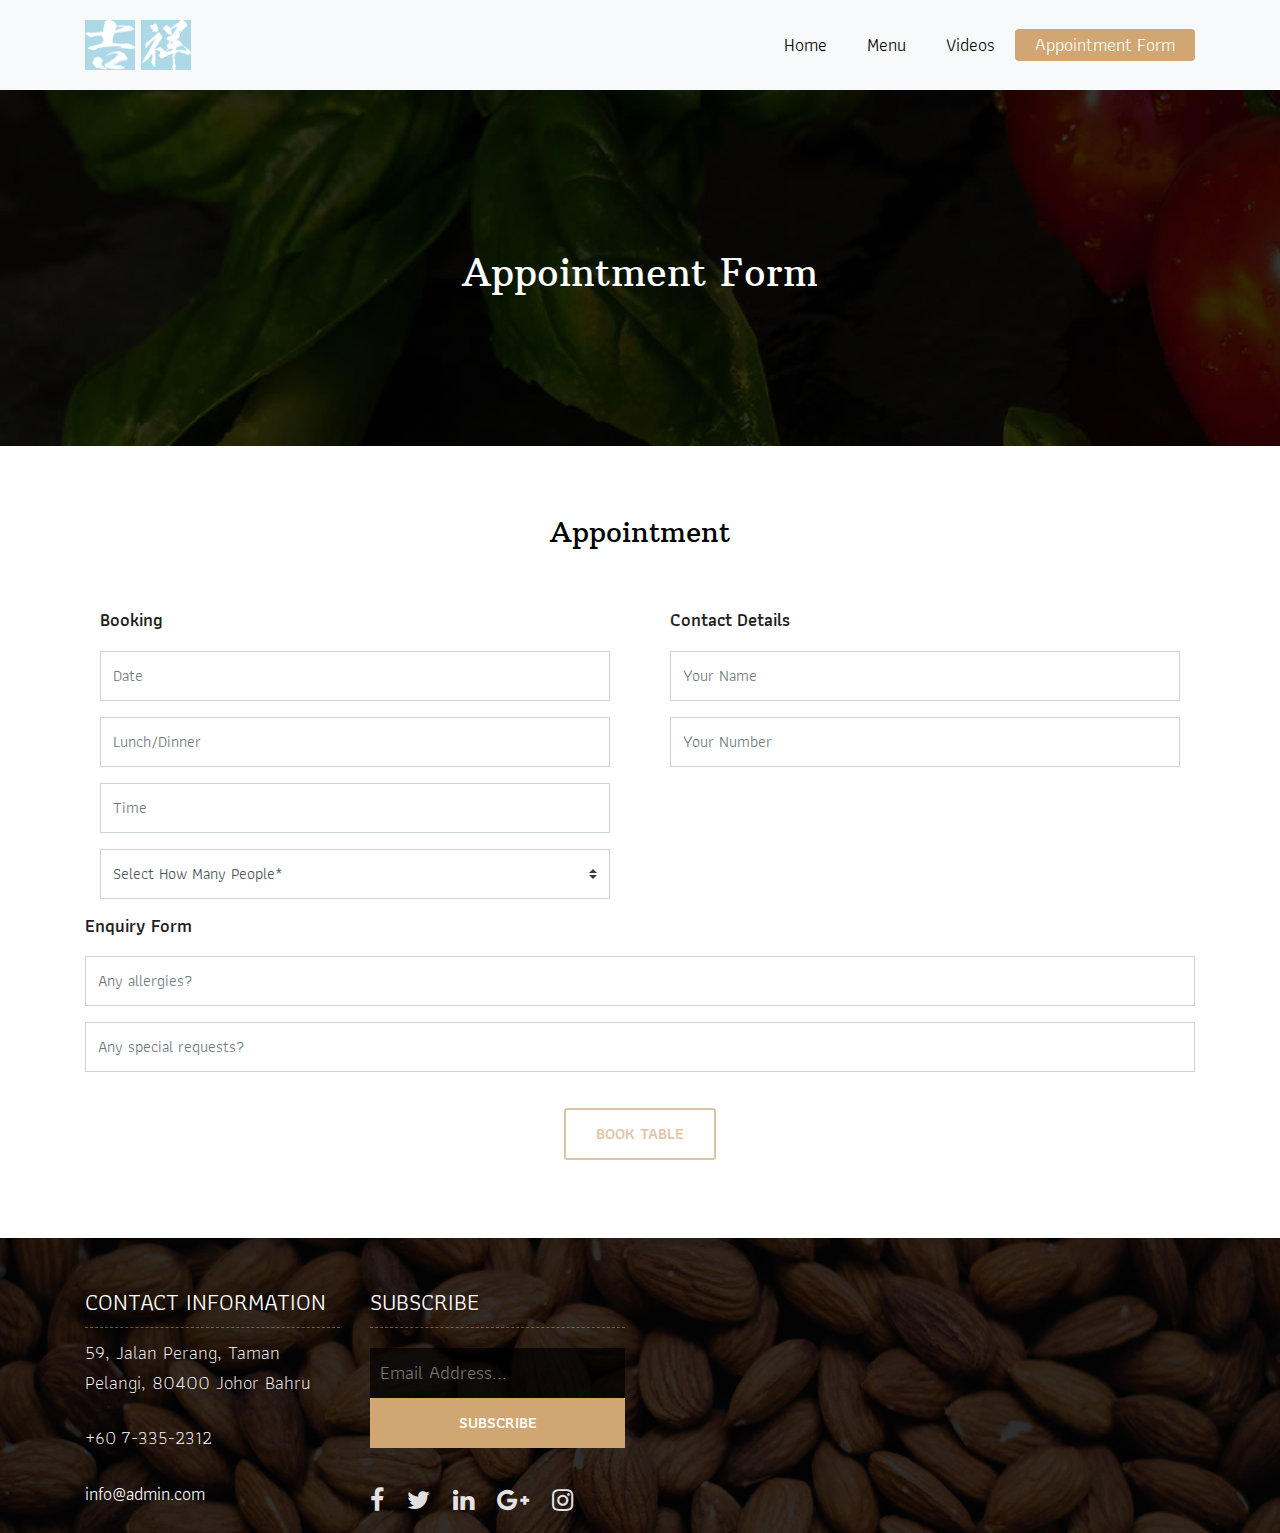
<file: appointment.html>
<!DOCTYPE html>
<html lang="en"><!-- Basic -->
<head>
	<meta charset="utf-8">
    <meta http-equiv="X-UA-Compatible" content="IE=edge">   
   
    <!-- Mobile Metas -->
    <meta name="viewport" content="width=device-width, initial-scale=1">
 
     <!-- Site Metas -->
    <title>Kisho Japanese Restaurant Appointment Form</title>  
    <meta name="keywords" content="">
    <meta name="description" content="">
    <meta name="author" content="">

    <!-- Site Icons -->
    <link rel="shortcut icon" href="images/favicon.ico" type="image/x-icon">
    <link rel="apple-touch-icon" href="images/apple-touch-icon.png">

    <!-- Bootstrap CSS -->
    <link rel="stylesheet" href="css/bootstrap.min.css">    
	<!-- Site CSS -->
    <link rel="stylesheet" href="css/style.css">    
	<!-- Pickadate CSS -->
    <link rel="stylesheet" href="css/classic.css">    
	<link rel="stylesheet" href="css/classic.date.css">    
	<link rel="stylesheet" href="css/classic.time.css">    
    <!-- Responsive CSS -->
    <link rel="stylesheet" href="css/responsive.css">
    <!-- Custom CSS -->
    <link rel="stylesheet" href="css/custom.css">

    <!--[if lt IE 9]>
      <script src="https://oss.maxcdn.com/libs/html5shiv/3.7.0/html5shiv.js"></script>
      <script src="https://oss.maxcdn.com/libs/respond.js/1.4.2/respond.min.js"></script>
    <![endif]-->

</head>

<body>
	<!-- Start header -->
	<header class="top-navbar">
		<nav class="navbar navbar-expand-lg navbar-light bg-light">
			<div class="container">
				<a class="navbar-brand" href="index.html">
					<img src="images/logo (1).jpg" style="background-color: lightblue; height: 50px; width: 50px;">
					<img src="images/logo (2).jpg" style="background-color: lightblue; height: 50px; width: 50px;">
				</a>
				<button class="navbar-toggler" type="button" data-toggle="collapse" data-target="#navbars-rs-food" aria-controls="navbars-rs-food" aria-expanded="false" aria-label="Toggle navigation">
				  <span class="navbar-toggler-icon"></span>
				</button>
				<div class="collapse navbar-collapse" id="navbars-rs-food">
					<ul class="navbar-nav ml-auto">
						<li class="nav-item"><a class="nav-link" href="index.html">Home</a></li>
						<li class="nav-item"><a class="nav-link" href="menu.html">Menu</a></li>
						<li class="nav-item"><a class="nav-link" href="videos.html">Videos</a></li>
						<li class="nav-item active"><a class="nav-link" href="appointment.html">Appointment Form</a>
					</ul>
				</div>
			</div>
		</nav>
	</header>
	<!-- End header -->
	
	<!-- Start All Pages -->
	<div class="all-page-title page-breadcrumb">
		<div class="container text-center">
			<div class="row">
				<div class="col-lg-12">
					<h1>Appointment Form</h1>
				</div>
			</div>
		</div>
	</div>
	<!-- End All Pages -->
	
	<!-- Start Reservation -->
	<div class="reservation-box">
		<div class="container">
			<div class="row">
				<div class="col-lg-12">
					<div class="heading-title text-center">
						<h2>Appointment</h2>
					</div>
				</div>
			</div>
			<div class="row">
				<div class="col-lg-12 col-sm-12 col-xs-12">
					<div class="contact-block">
						<form id="contactForm">
							<div class="row">
								<div class="col-md-6">
									<h3>Booking</h3>
									<div class="col-md-12">
										<div class="form-group">
											<input id="input_date" class="datepicker picker__input form-control" name="date" type="text" value="" equired data-error="Please enter Date" placeholder="Date">
											<div class="help-block with-errors"></div>
										</div>                                 
									</div>
									<div class="col-md-12">
										<div class="form-group">
											<input type="text" placeholder="Lunch/Dinner" id="lunch/dinner" class="form-control" name="lunch/dinner" required data-error="Please enter Lunch or Dinner">
											<div class="help-block with-errors"></div>
										</div> 
									</div>
									<div class="col-md-12">
										<div class="form-group">
											<input type="text" placeholder="Time" id="time" class="form-control" name="time" required data-error="Opening hours: 12pm to 3pm and 6pm to 11pm, please enter the time.">
											<div class="help-block with-errors"></div>
										</div> 
									</div>
									<div class="col-md-12">
										<div class="form-group">
											<select class="custom-select d-block form-control" id="person" required data-error="Please select Person">
											  <option disabled selected>Select How Many People*</option>
											  <option value="1">1</option>
											  <option value="2">2</option>
											  <option value="3">3</option>
											  <option value="4">4</option>
											  <option value="5">5</option>
											  <option value="6">6</option>
											  <option value="7">7</option>
											</select>
											<div class="help-block with-errors"></div>
										</div> 
									</div>
								</div>
								<div class="col-md-6">
									<h3>Contact Details</h3>
									<div class="col-md-12">
										<div class="form-group">
											<input type="text" class="form-control" id="name" name="name" placeholder="Your Name" required data-error="Please enter your name">
											<div class="help-block with-errors"></div>
										</div>                                 
									</div>
									
									<div class="col-md-12">
										<div class="form-group">
											<input type="text" placeholder="Your Number" id="phone" class="form-control" name="phone" required data-error="Please enter your Number">
											<div class="help-block with-errors"></div>
										</div> 
									</div>
								</div>
								<h3>Enquiry Form</h3>
								<div class="col-md-12">
									<div class="form-group">
										<input type="text" placeholder="Any allergies?" id="email" class="form-control" name="allergy" required data-error="Fill in 'No' if you do not have any allergies">
										<div class="help-block with-errors"></div>
									</div> 
								</div>
								<div class="col-md-12">
									<div class="form-group">
										<input type="text" placeholder="Any special requests?" id="phone" class="form-control" name="phone" required data-error="Fill in 'No' if you do not have any special requests">
										<div class="help-block with-errors"></div>
									</div> 
								</div>
							</div>
								

								<div class="col-md-12">
									<div class="submit-button text-center">
										<button class="btn btn-common" id="submit" type="submit">Book Table</button>
										<div id="msgSubmit" class="h3 text-center hidden"></div> 
										<div class="clearfix"></div> 
									</div>
								</div>
							</div>            
						</form>
					</div>
				</div>
			</div>
		</div>
	</div>
	<!-- End Reservation -->
			
		</div>
	</div>
	

	
	
	<!-- Start Footer -->
	<footer class="footer-area bg-f">
		<div class="container">
			<div class="row">
				<div class="col-lg-3 col-md-6">
					<h3>Contact information</h3>
					<p class="lead">59, Jalan Perang, Taman Pelangi, 80400 Johor Bahru</p>
					<p class="lead"><a href="#">+60 7-335-2312</a></p>
					<p><a href="#"> info@admin.com</a></p>
				</div>
				<div class="col-lg-3 col-md-6">
					<h3>Subscribe</h3>
					<div class="subscribe_form">
						<form class="subscribe_form">
							<input name="EMAIL" id="subs-email" class="form_input" placeholder="Email Address..." type="email">
							<button type="submit" class="submit">SUBSCRIBE</button>
							<div class="clearfix"></div>
						</form>
					</div>
					<ul class="list-inline f-social">
						<li class="list-inline-item"><a href="#"><i class="fa fa-facebook" aria-hidden="true"></i></a></li>
						<li class="list-inline-item"><a href="#"><i class="fa fa-twitter" aria-hidden="true"></i></a></li>
						<li class="list-inline-item"><a href="#"><i class="fa fa-linkedin" aria-hidden="true"></i></a></li>
						<li class="list-inline-item"><a href="#"><i class="fa fa-google-plus" aria-hidden="true"></i></a></li>
						<li class="list-inline-item"><a href="#"><i class="fa fa-instagram" aria-hidden="true"></i></a></li>
					</ul>
				</div>
			</div>
		</div>
		
		
	</footer>
	<!-- End Footer -->
	
	<a href="#" id="back-to-top" title="Back to top" style="display: none;">&uarr;</a>

	<!-- ALL JS FILES -->
	<script src="js/jquery-3.2.1.min.js"></script>
	<script src="js/popper.min.js"></script>
	<script src="js/bootstrap.min.js"></script>
    <!-- ALL PLUGINS -->
	<script src="js/jquery.superslides.min.js"></script>
	<script src="js/images-loded.min.js"></script>
	<script src="js/isotope.min.js"></script>
	<script src="js/baguetteBox.min.js"></script>
	<script src="js/picker.js"></script>
	<script src="js/picker.date.js"></script>
	<script src="js/picker.time.js"></script>
	<script src="js/legacy.js"></script>
	<script src="js/form-validator.min.js"></script>
    <script src="js/contact-form-script.js"></script>
    <script src="js/custom.js"></script>
</body>
</html>
</file>
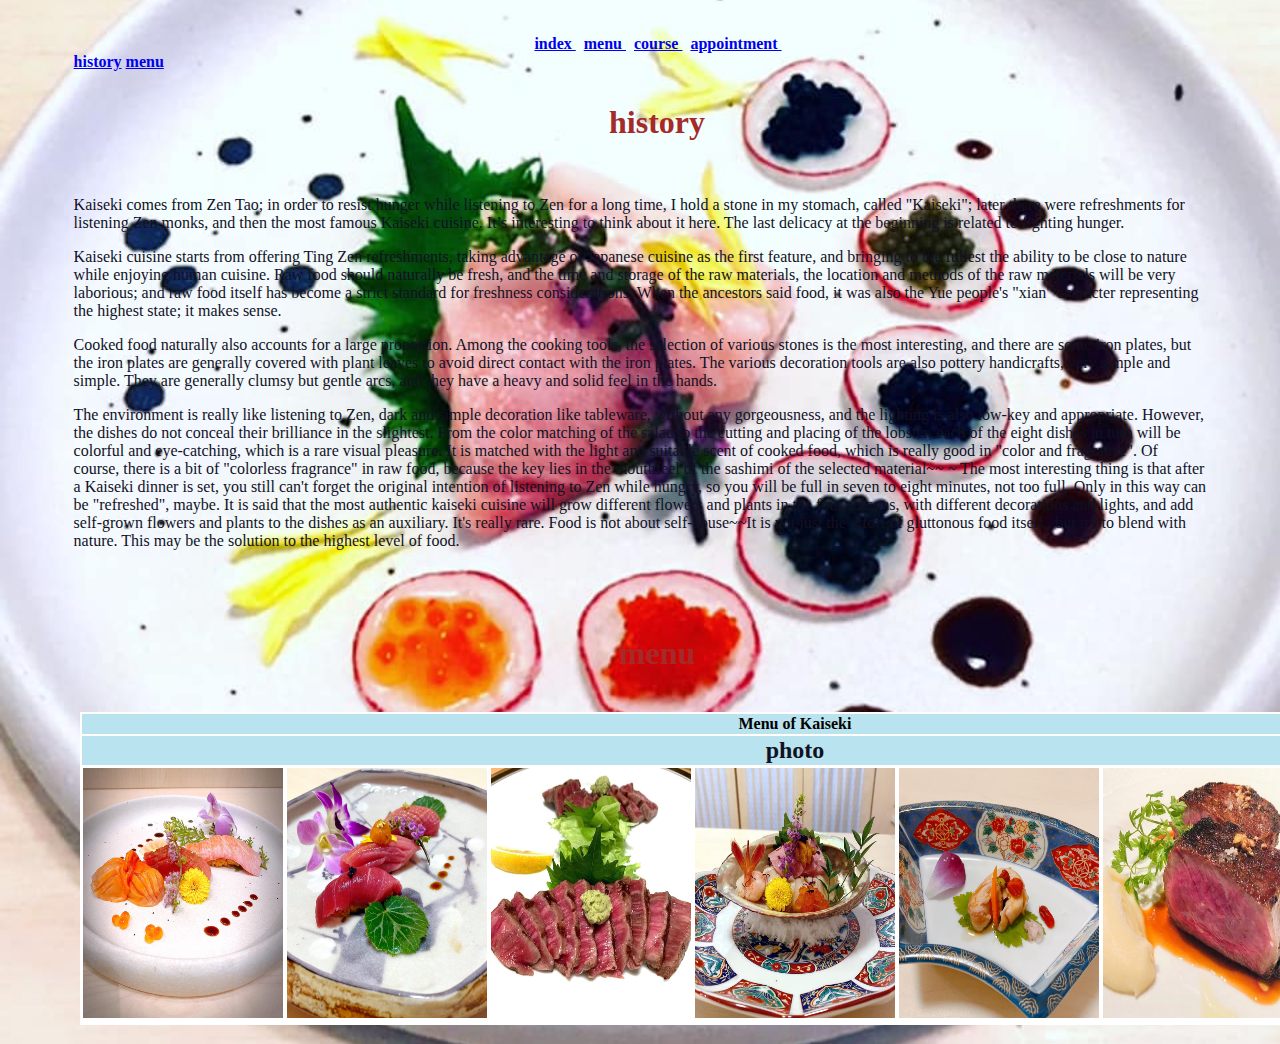
<file: menu.html>
<!DOCTYPE html>
<html lang="en">
<head>
		 <title>menu</title>
		 <meta charset="utf-8">
		 <link href="menu.css"rel="stylesheet">
	
</head>
<body>
     <nav id="hide">
          <ul>
          <a href="index.html"> index </a>&nbsp; 
          <a href="menu.html"> menu </a>&nbsp;
          <a href="video.html"> course </a>&nbsp; 
          <a href="appointment.html"> appointment </a>&nbsp; 
     </ul>
     </nav>
     <div>
          <main>
               <span><a href="#history"><b>history</a></b></span>
          <span><a href="#menu"><b>menu</a></b></span>
          <br>
               <h1 id="history">history</h1>
               <br>
               <p>Kaiseki comes from Zen Tao; in order to resist hunger while listening to Zen for a long time, I hold a stone in my stomach, called "Kaiseki"; later there were refreshments for listening Zen monks, and then the most famous Kaiseki cuisine. It’s interesting to think about it here. The last delicacy at the beginning is related to fighting hunger.</p>
               <p>Kaiseki cuisine starts from offering Ting Zen refreshments, taking advantage of Japanese cuisine as the first feature, and bringing to the fullest the ability to be close to nature while enjoying human cuisine. Raw food should naturally be fresh, and the time and storage of the raw materials, the location and methods of the raw materials will be very laborious; and raw food itself has become a strict standard for freshness considerations. When the ancestors said food, it was also the Yue people's "xian" character representing the highest state; it makes sense.</p>
               <P>Cooked food naturally also accounts for a large proportion. Among the cooking tools, the selection of various stones is the most interesting, and there are some iron plates, but the iron plates are generally covered with plant leaves to avoid direct contact with the iron plates. The various decoration tools are also pottery handicrafts, very simple and simple. They are generally clumsy but gentle arcs, and they have a heavy and solid feel in the hands.</P>
               <p>The environment is really like listening to Zen, dark and simple decoration like tableware, without any gorgeousness, and the lighting is also low-key and appropriate. However, the dishes do not conceal their brilliance in the slightest. From the color matching of the salad to the cutting and placing of the lobster, each of the eight dishes in turn will be colorful and eye-catching, which is a rare visual pleasure. It is matched with the light and suitable scent of cooked food, which is really good in "color and fragrance". Of course, there is a bit of "colorless fragrance" in raw food, because the key lies in the mouthfeel of the sashimi of the selected material~~ ~ The most interesting thing is that after a Kaiseki dinner is set, you still can't forget the original intention of listening to Zen while hungry, so you will be full in seven to eight minutes, not too full. Only in this way can be "refreshed", maybe. It is said that the most authentic kaiseki cuisine will grow different flowers and plants in the four seasons, with different decorations and lights, and add self-grown flowers and plants to the dishes as an auxiliary. It's really rare. Food is not about self-abuse~~It is not just the effort of gluttonous food itself...but try to blend with nature. This may be the solution to the highest level of food.</p>
          
          <br><br>
          <h1 id="menu">menu</h1>
          <br>
          
          <div>
               <table id=Menu>
                    <tr id=a><th colspan="7">Menu of Kaiseki</th></tr>
                    <tr id=b><th colspan="7">photo</th></tr>
			</tr>
               <th><img src="photo1.jpg" width="200" height="250"><br></th>
               <th><img src="photo2.jpg" width="200" height="250"><br></th>
               <th><img src="photo3.jpg" width="200" height="250"><br></th>
               <th><img src="photo4.jpg" width="200" height="250"><br></th>
               <th><img src="photo5.jpg" width="200" height="250"><br></th>
               <th><img src="photo6.jpg" width="200" height="250"><br></th>
               <th><img src="photo7.jpg" width="200" height="250"><br></th>
               </table>
          </div>
          </div>
     </main>
</body>
</html>
</file>
<file: css/style.css>
/*------------------------------------------------------------------
    IMPORT FONTS
-------------------------------------------------------------------*/

@import url('https://fonts.googleapis.com/css?family=Arbutus+Slab');
@import url('https://fonts.googleapis.com/css?family=Athiti:400,500,600');

/*------------------------------------------------------------------
    IMPORT FILES
-------------------------------------------------------------------*/

@import url(animate.css);
@import url(font-awesome.min.css);
@import url(superslides.css);
@import url(baguetteBox.min.css);

/*------------------------------------------------------------------
    SKELETON
-------------------------------------------------------------------*/

body {
    color: #666666;
    font-size: 15px;
    font-family: 'Athiti', sans-serif;
    line-height: 1.80857;
}


a {
    color: #1f1f1f;
    text-decoration: none !important;
    outline: none !important;
    -webkit-transition: all .3s ease-in-out;
    -moz-transition: all .3s ease-in-out;
    -ms-transition: all .3s ease-in-out;
    -o-transition: all .3s ease-in-out;
    transition: all .3s ease-in-out;
}

h1,
h2,
h3,
h4,
h5,
h6 {
    letter-spacing: 0;
    font-weight: normal;
    position: relative;
    padding: 0 0 10px 0;
    font-weight: normal;
    line-height: 120% !important;
    color: #1f1f1f;
    margin: 0
}

h1 {
    font-size: 24px
}

h2 {
    font-size: 22px
}

h3 {
    font-size: 18px
}

h4 {
    font-size: 16px
}

h5 {
    font-size: 14px
}

h6 {
    font-size: 13px
}

h1 a,
h2 a,
h3 a,
h4 a,
h5 a,
h6 a {
    color: #212121;
    text-decoration: none!important;
    opacity: 1
}

h1 a:hover,
h2 a:hover,
h3 a:hover,
h4 a:hover,
h5 a:hover,
h6 a:hover {
    opacity: .8
}

a {
    color: #1f1f1f;
    text-decoration: none;
    outline: none;
}

a,
.btn {
    text-decoration: none !important;
    outline: none !important;
    -webkit-transition: all .3s ease-in-out;
    -moz-transition: all .3s ease-in-out;
    -ms-transition: all .3s ease-in-out;
    -o-transition: all .3s ease-in-out;
    transition: all .3s ease-in-out;
}

.btn-custom {
    margin-top: 20px;
    background-color: transparent !important;
    border: 2px solid #ddd;
    padding: 12px 40px;
    font-size: 16px;
}

.lead {
    font-size: 18px;
    line-height: 30px;
    color: #767676;
    margin: 0;
    padding: 0;
}

blockquote {
    margin: 20px 0 20px;
    padding: 30px;
}

ul, li, ol{
	list-style: none;
	margin: 0px;
	padding: 0px;
}
button:focus{
	outline: none;
}

.form-control::-moz-placeholder {
    color: #2a2a2a;
    opacity: 1;
}

/*------------------------------------------------------------------
    LOADER 
-------------------------------------------------------------------*/


/*------------------------------------------------------------------
    HEADER
-------------------------------------------------------------------*/
.top-navbar{
	position: relative;
	z-index: 10;
}

.top-navbar .navbar{
	padding: 15px 0px;
	position: fixed;
	width: 100%;
	transition: height .3s ease-out, background .3s ease-out, box-shadow .3s ease-out;
	-webkit-transform: translate3d(0, 0, 0);
	transform: translate3d(0, 0, 0);
	z-index: 100;
}

.top-navbar .navbar-light .navbar-nav .nav-link{
	color: #010101;
	font-size: 18px;
	padding: 0px 20px;
	border-radius: 4px;
}

.top-navbar .navbar-light .navbar-nav .nav-item .nav-link:hover{
	background: #d0a772;
	color: #ffffff;
}
.top-navbar .navbar-light .navbar-nav .nav-item.active .nav-link{
	background: #d0a772;
	color: #ffffff;
	border-radius: 4px;
}

.navbar-expand-lg .navbar-nav .dropdown-menu{
	border: none;
	 box-shadow: 2px 5px 6px rgba(0,0,0,0.5);
}

.navbar-expand-lg .navbar-nav .dropdown-menu a.dropdown-item:hover{
	background: #d0a772;
	color: #ffffff;
}
.navbar-light .navbar-toggler:hover{
	background: #cfa671;
}

/*------------------------------------------------------------------
    Slider
-------------------------------------------------------------------*/

.cover-slides{
	height: 100vh;
}
.slides-navigation a {
	background: #cfa671;
    position: absolute;
    height: 70px;
    width: 70px;
    top: 50%;
    font-size: 20px;
    display: block;
    color: #fff;
	line-height: 80px;
	text-align: center;
    transition: all .3s ease-in-out;
}
.slides-navigation a i{
	font-size: 40px;
}
.slides-navigation a:hover {
	background: #010101;
}
.cover-slides .container{
	height: 100%;
	position: relative;
	z-index: 2;
}
.cover-slides .container > .row {
	-webkit-box-align: center;
	-ms-flex-align: center;
	align-items: center;
}
.cover-slides .container > .row {
    height: 100%;
}

.btn{
	text-transform: uppercase;
	padding: 19px 36px;
}
.btn{
	display: inline-block;
	font-weight: 600;
	text-align: center;
	white-space: nowrap;
	vertical-align: middle;
	-webkit-user-select: none;
	-moz-user-select: none;
	-ms-user-select: none;
	user-select: none;
	border: 2px solid transparent;
	padding: 12px 30px;
	font-size: 16px;
	line-height: 1.5;
	border-radius: .1875rem;
	transition: color .15s ease-in-out, background-color .15s ease-in-out, border-color .15s ease-in-out, box-shadow .15s ease-in-out;
}
.btn-outline-new-white {
    color: #fff;
    background-color: transparent;
    background-image: none;
    border-color: #cfa671;
}
.btn-outline-new-white:hover {
    color: #ffffff;
    background-color: #cfa671;
    border-color: #cfa671;
}

.overlay-background {
    background: #333;
    position: absolute;
    height: 100%;
    width: 100%;
    left: 0;
    top: 0;
	opacity: 0.5;
}

.cover-slides h1{
	font-family: 'Arbutus Slab', serif;
	font-weight: 500;
	font-size: 64px;
	color: #fff;
}
.cover-slides p{
	font-size: 18px;
	color: #fff;
}
.slides-pagination a{
	border: 2px solid #ffffff;
}
.slides-pagination a.current{
	background: #cfa671;
	border: 2px solid #cfa671;
}

/*------------------------------------------------------------------
    About
-------------------------------------------------------------------*/

.about-section-box{
	padding: 70px 0px;
}
.about-section-box .img-fluid{
	box-shadow: -10px -10px 0px #d0a772;
}
.inner-column{}
.inner-column h1{
	font-family: 'Arbutus Slab', serif;
	font-size: 30px;
	color: #010101;
}
.inner-column h1 span{
	color: #d0a772;
}
.inner-column h4{
	font-size: 16px;
	font-weight: 500;
}
.inner-column p{
	font-size: 18px;
}
.inner-column .btn-outline-new-white{
	color: #d0a772;
}
.inner-column .btn-outline-new-white:hover{
	color: #ffffff;
}

/*------------------------------------------------------------------
    QT
-------------------------------------------------------------------*/


.qt-background{
	background: url(../images/qt-bg.jpg) no-repeat;
	background-size: cover;
	padding: 100px 0;
	background-attachment: fixed;
	background-position: center center;
	position: relative;
}
.qt-background p {
    font-size: 35px;
    font-weight: 300;
    line-height: 44px;
    color: #fff;
	font-family: 'Arbutus Slab', serif;
	margin-bottom: 20px;
}

.qt-background span {
    color: #fff;
    font-size: 20px;  
	font-weight: 500;	
}

/*------------------------------------------------------------------
    Menu
-------------------------------------------------------------------*/

.menu-box{
	padding: 70px 0px;
}

.heading-title{
	margin-bottom: 50px;
}
.heading-title h2{
	color: #010101;
	font-size: 28px;
	font-family: 'Arbutus Slab', serif;
}
.heading-title p{
	font-size: 18px;
	font-weight: 200;
	margin: 0px;
}

.filter-button-group {
    border: 1px solid #e4e4e4;
    border-radius: 4px;
    margin: 10px 15px;
    display: inline-block;
}

.filter-button-group button {
    color: #333;
    letter-spacing: 1px;
    text-transform: uppercase;
    font-weight: 600;
    font-size: 14px;
    cursor: pointer;
    background: #fff;
    padding: 12px 40px;
    border: none;
    border-radius: 4px;
}

.filter-button-group button.active {
    background: #cfa671;
    color: #fff;
    box-shadow: 2px 20px 45px 5px rgba(0,0,0,.2);
}

.gallery-single{
	margin: 30px 0px;
}

.gallery-single {
    position: relative;
    overflow: hidden;
    -webkit-box-shadow: 0 0 10px #ccc;
    box-shadow: 0 0 10px #ccc;
}

.why-text {
    position: absolute;
    left: 0;
    bottom: -100%;
    right: 0;
    height: 100%;
    background: rgba(207, 166, 113, 0.9);
    padding: 12px 12px;
    -webkit-transition: all .3s ease;
    transition: all .3s ease;
}
.why-text h4{
	color: #ffffff;
	font-size: 24px;
	font-weight: 500;
	font-family: 'Arbutus Slab', serif;
}
.why-text p{
	color: #ffffff;
	font-size: 18px;
	border-bottom: 1px dashed #010101;
	margin: 0px;
	padding-bottom: 15px;
	margin-top: 15px;
	margin-bottom: 15px;
}
.why-text h5{
	font-size: 28px;
	font-weight: 600;
	color: #ffffff;
}

.gallery-single:hover .why-text{
	bottom: 0px;
}


/*------------------------------------------------------------------
    Gallery
-------------------------------------------------------------------*/

.gallery-box{
	padding: 70px 0px;
}
.tz-gallery{
	margin-top: 30px;
}
.tz-gallery .lightbox img {
    width: 100%;
    margin-bottom: 30px;
    transition: 0.2s ease-in-out;
    box-shadow: 0 2px 3px rgba(0,0,0,0.2);
}
.tz-gallery .lightbox img:hover {
    transform: scale(1.05);
    box-shadow: 0 8px 15px rgba(0,0,0,0.3);
}

/*------------------------------------------------------------------
    Customer Reviews
-------------------------------------------------------------------*/

.customer-reviews-box{
	padding: 70px 0px;
}

.carousel-inner .carousel-item .img-box{
	width: 135px;
	height: 135px;
}
.carousel-control-prev{
	left: -100px;
}
.carousel-control-next{
	right: -100px;
}
.carousel-indicators{
	top: 320px;
}

.text-warning{
	color: #d0a772 !important;
	font-size: 24px;
}

@media (min-width: 320px) and (max-width: 640px) {
	.carousel-inner .carousel-item p{
		font-size: 14px;
	}
	.carousel-control-prev{
		left: -5px;
	}
	.carousel-control-next{
		right: -5px;
	}
 	.carousel-indicators{
		top: 400px;
	}
}

#reviews .carousel-control-prev{
	background: #d0a772;
	color: #ffffff;
	display: block;
	position: absolute;
	width: 8%;
	height: 50px;
	top: 50%;
	font-size: 28px;
	opacity: 1;
}
#reviews .carousel-control-prev:hover{
	background: #010101;
	color: #ffffff;
}

#reviews .carousel-control-next{
	background: #d0a772;
	color: #ffffff;
	display: block;
	position: absolute;
	width: 8%;
	height: 50px;
	top: 50%;
	font-size: 28px;
	opacity: 1;
}
#reviews .carousel-control-next:hover{
	background: #010101;
	color: #ffffff;
}


/*------------------------------------------------------------------
    Contact info
-------------------------------------------------------------------*/

.contact-imfo-box{
	background: #d0a772;
	padding: 30px 0;
}

.overflow-hidden {
    overflow: hidden;
}

.contact-imfo-box i{
	display: block;
	float: left;
	width: 60px;
	height: 60px;
	line-height: 60px;
	text-align: center;
	background: #fff;
	color: #d0a772;
	font-size: 30px;
	-webkit-border-radius: 50%;
	-moz-border-radius: 50%;
	-ms-border-radius: 50%;
	border-radius: 50%;
	margin-right: 20px;
}
.contact-imfo-box h4 {
    margin: 0px;
    margin-top: 5px;
	color: #ffffff;
	font-size: 20px;
	padding: 0px;
	font-weight: 500;
	line-height: 24px;
}
.contact-imfo-box p {
    margin: 0px;
	color: #ffffff;
	font-weight: 300;
}

/*------------------------------------------------------------------
    Footer
-------------------------------------------------------------------*/

.footer-area{
	padding-top: 50px;
	padding-bottom: 0px;
}
.bg-f{
	background-image: url("../images/footer-bg.jpg");
	background-attachment: scroll;
	background-clip: initial;
	background-color: rgba(0, 0, 0, 0);
	background-origin: initial;
	background-position: center center;
	background-repeat: no-repeat;
	background-size: cover;
	position: relative;
}
.bg-f::before {
    background: #010101;
    content: "";
    height: 100%;
    left: 0;
    position: absolute;
    top: 0;
    width: 100%;
    z-index: 1;
	opacity: 0.8;
}

.footer-area .container{
	position: relative;
	z-index: 1;
}
.footer-area h3{
	color: #ffffff;
	text-transform: uppercase;
	font-size: 24px;
	border-bottom: 1px dashed rgba(207, 166, 113, 0.5);
	margin-bottom: 10px;
}
.footer-area p{
	font-size: 15px;
	color: rgba(255, 255, 255, 0.8);
	margin: 0;
	padding-bottom: 10px;
}

.footer-area p.lead{
	font-size: 19px;
	color: #ffffff;
	margin-bottom: 15px;
}
.footer-area p.lead a{
	color: #ffffff;
	margin-bottom: 15px;
}
.footer-area p.lead a:hover{
	color: #d0a772;
}
.footer-area p a{
	font-size: 18px;
	color: #ffffff;
}
.footer-area p a:hover{
	color: #d0a772;
}

.subscribe_form {
    display: block;
    text-align: center;
    padding: 5px 0;
}

.subscribe_form .form_input {
    display: block;
    background-color: rgba(0,0,0,0.7);
    color: #fff;
    border: none;
    font-size: 19px;
    line-height: 50px;
    padding: 0 10px;
    float: left;
    width: 100%;
    transition: all 0.5s ease-in-out;
}

.subscribe_form .submit {
    background-color: #d0a772;
    color: #fff;
    font-size: 16px;
    font-weight: 600;
    line-height: 50px;
    display: inline-block;
    padding: 0 10px;
    float: left;
    width: 100%;
	border: none;
	cursor: pointer;
    transition: all 0.5s ease-in-out;
}
.subscribe_form .submit:hover{
	background: #010101;
}

.f-social {
    padding-bottom: 10px;
    margin: 0px;
    margin-top: 20px;
}
.f-social li a {
    font-size: 25px;
    color: rgba(255, 255, 255, 0.9);
	margin-right: 10px;
}

.copyright{
	margin-top: 20px;
	position: relative;
	display: block;
	background-color: #010101;
	border-top: 1px dashed rgba(207, 166, 113);
	padding: 30px 0;
	z-index: 1;
}

.copyright .company-name{
	font-size: 16px;
	text-align: center;
}
.copyright .company-name a{
	font-size: 16px;
}

/*------------------------------------------------------------------
    All Pages
-------------------------------------------------------------------*/

.page-breadcrumb {
    padding: 250px 0 150px;
    background: url(../images/all-bg.jpg) no-repeat;
    background-attachment: fixed;
    background-size: cover;
    background-position: 0 0;
    position: relative;
}
.all-page-title .container{
	position: relative;
	z-index: 2;
}
.all-page-title::before{
	background: #010101;
	content: "";
	height: 100%;
	left: 0;
	position: absolute;
	top: 0;
	width: 100%;
	z-index: 1;
	opacity: 0.8;	
}
.all-page-title h1{
	font-size: 38px;
	color: #ffffff;
	font-family: 'Arbutus Slab', serif;
	padding: 0px;
}

.inner-pt{
	margin-top: 30px;
}
.inner-pt p{
	font-size: 18px;
}

.stuff-box{
	padding: 70px 0px;
}

.our-team{
    border: 2px solid #d0a772;
    border-radius: 0px;
    text-align: center;
    margin: 10px;
    z-index: 1;
    position: relative;
}
.our-team:before,
.our-team:after{
    content: "";
    width: 100%;
    height: 104%;
    background: #d0a772;
    position: absolute;
    top: 50%;
    left: 0;
    z-index: -1;
    transform: translateY(-50%) scaleX(0.3);
    transition: all 0.3s ease 0s;
}
.our-team:after{
    width: 106%;
    left: 50%;
    transform: translate(-50%, -50%) scaleY(0.25);
}
.our-team:hover:before{ transform: translateY(-50%) scaleX(0.7); }
.our-team:hover:after{ transform: translate(-50%, -50%) scaleY(0.7); }
.our-team img{
    width: 100%;
    height: auto;
    border-radius: 0px;
    transition: all 0.3s ease 0s;
}
.our-team .team-content{
    width: 93%;
    padding: 25px 0 10px;
    background: #d0a772;
    position: absolute;
    bottom: 50px;
    left: 50%;
    opacity: 0;
    transform: translateX(-50%);
    transition: all 0.3s cubic-bezier(0.5, 0.2,0.1,0.9);
}
.our-team:hover .team-content{
    bottom: 10px;
    opacity: 1;
}
.our-team .title{
    font-size: 25px;
    font-weight: 600;
    color: #fff;
    letter-spacing: 1px;
    text-transform: capitalize;
    margin: 0;
}
.our-team .post{
    display: block;
    font-size: 16px;
    color: #fff;
    text-transform: uppercase;
    margin-bottom: 10px;
}
.our-team .social{
    padding: 0;
    margin: 0;
    list-style: none;
}
.our-team .social li{
    display: inline-block;
    margin: 0 5px;
}
.our-team .social li a{
    display: block;
    width: 35px;
    height: 35px;
    line-height: 35px;
    border-radius: 50%;
    background: #fff;
    font-size: 20px;
    color: #d0a772;
    transition: all 0.3s ease 0s;
}
.our-team .social li a:hover{
    background: #ffffff;
    box-shadow: 0 0 0 5px rgba(255,255,255,0.3);
    color: #d0a772;
}
@media only screen and (max-width: 990px){
    .our-team{ margin-bottom: 30px; }
}


.reservation-box{
	padding: 70px 0px;
}

.reservation-box h3{
	padding: 0px 15px;
	margin-bottom: 20px;
	font-weight: 600;
}

.help-block ul li{
	color: red;
}

.form-control[readonly]{
	background-color: #ffffff;
}

.form-control{
	border-radius: 0px;
	min-height: 50px;
}
.form-control:focus{
	border: 1px solid #d0a772;
	box-shadow: none;
}

.form-group .picker__input.picker__input--active{
	border-color: #d0a772;
}

.submit-button{
	margin-top: 20px;
}
.btn.btn-common{
	color: #d0a772;
	background-color: transparent;
	background-image: none;
	border-color: #cfa671;
}
.btn.btn-common:hover{
	color: #ffffff;
	background-color: #cfa671;
	border-color: #cfa671;
}
.blog-box{
	padding: 70px 0px;
}
.blog-box-inner{
	position: relative;
	margin-bottom: 30px;
}

.blog-box-inner .blog-img-box{
	position: relative;
	display: block;
}

.blog-box-inner .blog-detail{
	position: absolute;
	top: 0;
	background: #fff;
	padding: 30px 25px;
	border: 1px solid #ddd;
	transition-duration: .5s;
	height: 100%;
}

.blog-detail h4 {
    font-size: 18px;
    font-weight: 500;
    color: #222222;
}

.blog-detail ul li {
    display: inline-block;
    padding: 0px 5px;
}
.blog-detail ul li span{
	color: #d0a772;
	cursor: pointer;
}
.blog-detail ul li span:hover{
	color: #010101;
}

.blog-detail ul li:first-child {
    padding-left: 0px;
}

.blog-detail p {
    padding: 10px 0px 0 0;
	margin: 0px;
}

.blog-detail a{
	color: #d0a772;
	margin-top: 20px;
}

.blog-box-inner .blog-detail:hover{
	background: rgba(255, 255, 255, .9);
}

.blog-inner-box {
    position: relative;
    margin: 0px 10px;
    margin-bottom: 30px;
}
.side-blog-img {
    box-shadow: -15px -15px 0px 0px rgba(0,0,0,0.4);
    -webkit-transition: all 1s ease 0.01s;
    transition: all 1s ease 0.01s;
    position: relative;
}

.date-blog-up {
    position: absolute;
    right: 0px;
    top: 0px;
    background: #cfa671;
    font-size: 18px;
    color: #ffffff;
    padding: 5px 15px 5px 5px;
}
.inner-blog-detail {
    background: #ffffff;
    position: relative;
    padding: 30px 20px;
}

.inner-blog-detail h3 {
    font-size: 20px;
    font-weight: 500;
    padding-bottom: 15px;
}
.inner-blog-detail ul li {
    display: inline-block;
    padding: 0px 5px;
    color: #222222;
}
.inner-blog-detail ul li span {
    color: #cfa671;
}
.inner-blog-detail p {
    padding: 10px 0px;
}
.details-page blockquote {
    border-left: 5px solid #cfa671;
}
.details-page blockquote {
    padding: 20px;
}
blockquote {
    margin: 20px 0 20px;
    padding: 30px;
}
.blog-inner-details-line {
    margin: 20px 0px;
    clear: both;
    float: left;
    width: 100%;
}
.line-left-social h5 {
    font-size: 18px;
    font-weight: 600;
    padding-bottom: 15px;
}
.line-left-social ul li {
    display: inline-block;
    margin-bottom: 5px;
}
.line-right-social ul li {
    display: inline-block;
}
.line-right-social ul li a {
    display: block;
    padding: 5px;
    background: #f5f5f5;
    border-radius: 6px;
    font-weight: 500;
    width: 35px;
    height: 35px;
    text-align: center;
    line-height: 25px;
    font-size: 15px;
}
.line-left-social ul li a {
    display: block;
    padding: 5px 10px;
    background: #f5f5f5;
    border-radius: 6px;
    font-weight: 400;
    font-size: 12px;
}
.line-left-social ul li a:hover {
    background: #cfa671;
    color: #ffffff;
}
.line-right-social ul li a:hover {
    background: #cfa671;
    color: #ffffff;
}
.line-right-social h5 {
    font-size: 18px;
    font-weight: 600;
    padding-bottom: 15px;
}
.blog-comment-box {
    clear: both;
    margin: 20px 0px;
    float: left;
    width: 100%;
}
.blog-comment-box h3 {
    font-size: 18px;
    font-weight: 600;
    padding-bottom: 20px;
}
.comment-item {
    margin-bottom: 30px;
}
.comment-item-left {
    float: left;
    width: 90px;
    height: 90px;
}
.comment-item-left img {
    width: 100%;
    border-radius: 6px;
}
.comment-item-right {
    padding-left: 110px;
}
.comment-item-right a {
    font-size: 16px;
    font-weight: 500;
}
.des-l {
    display: inline-block;
    width: 100%;
}
.des-l p {
    font-size: 13px;
}
.comment-item-right a {
    font-size: 16px;
    font-weight: 500;
}
.right-btn-re {
    float: right;
    font-style: italic;
    text-align: right;
    font-size: 16px;
    padding: 5px 10px;
    background: #f5f5f5;
    border-radius: 6px;
}
.right-btn-re:hover {
    background: #cfa671;
    color: #ffffff !important;
}
.comment-respond-box {
    clear: both;
}
.blog-comment-box .children {
    margin-left: 70px;
}
.comment-item {
    margin-bottom: 30px;
}
.comment-item-right i {
    padding-right: 10px;
}

.comment-form-respond input {
    min-height: 38px;
    border: 1px solid #010101;
    border-radius: 0px;
    padding: 10px;
}
.comment-form-respond textarea {
    border: 1px solid #010101;
    border-radius: 0px;
    padding: 10px;
    min-height: 110px;
}

.btn-submit{
	color: #d0a772;
	background-color: transparent;
	background-image: none;
	border-color: #cfa671;
}
.btn-submit:hover{
	color: #ffffff;
	background-color: #cfa671;
	border-color: #cfa671;
}

.right-side-blog h3 {
    font-weight: 600;
    font-size: 18px;
    padding-bottom: 20px;
}
.blog-search-form {
    position: relative;
    border-bottom: 1px solid #010101;
    padding-bottom: 30px;
    margin-bottom: 20px;
}
.blog-search-form input {
    width: 100%;
    min-height: 40px;
    border: 1px solid rgba(0,0,0,0.3);
    padding: 5px 40px 5px 10px;
    font-size: 15px;
    color: #222222;
}
.blog-search-form .search-btn {
    position: absolute;
    right: 0px;
    background: none;
    border: none;
    font-size: 20px;
    min-height: 40px;
    padding: 0px 15px;
}

.right-side-blog h3 {
    font-weight: 500;
    font-size: 18px;
    padding-bottom: 20px;
}
.blog-categories {
    padding-bottom: 30px;
    margin-bottom: 20px;
}
.blog-categories ul li {
    line-height: 14px;
    padding: 10px 0px;
    border-top: 1px solid #f5f5f5;
}
.blog-categories ul li a {
    display: inline-block;
    text-transform: capitalize;
    width: 100%;
}
.blog-categories ul li a:hover{
	color: #cfa671;
}
.recent-box-blog {
    margin-bottom: 20px;
	display: inline-block;
}
.recent-img {
    float: left;
    position: relative;
}
.recent-img::before {
    position: absolute;
    content: '';
    z-index: 2;
    top: 0;
    left: 0;
    width: 100%;
    height: 100%;
    background-color: #cfa671;
    opacity: 0.4;
    transform: scale(0);
    -webkit-transform: scale(0);
    -moz-transform: scale(0);
    -ms-transform: scale(0);
    -o-transform: scale(0);
    transition: all 0.5s ease;
    -webkit-transition: all 0.5s ease;
    -moz-transition: all 0.5s ease;
    -o-transition: all 0.5s ease;
}
.recent-box-blog:hover .recent-img::before {
    transform: scale(1);
    -webkit-transform: scale(1);
    -moz-transform: scale(1);
    -ms-transform: scale(1);
    -o-transform: scale(1);
}
.recent-info {
    display: table-cell;
    vertical-align: top;
    padding-left: 15px;
}
.recent-info ul li {
    display: inline-block;
    font-size: 11px;
    padding: 0px;
    color: #222222;
}
.recent-info h4 {
    font-size: 14px;
    padding: 0px;
    margin: 11px 0px;
    font-weight: 500;
}
.blog-tag-box ul li {
    display: inline-block;
    margin-bottom: 3px;
}
.blog-tag-box ul li a {
    padding: 5px 15px;
    display: block;
    background: #f5f5f5;
    color: #222222;
    border-radius: 6px;
}
.blog-tag-box ul li a:hover {
    color: #ffffff;
    background: #cfa671;
}


.contact-box{
	padding: 70px 0px;
}

.map-full {
    width: 100%;
    height: 500px;
    border-radius: 0px;
    margin: 0px auto;
}

#back-to-top {
    position: fixed;
    bottom: 40px;
    right: 40px;
    z-index: 9999;
    width: 32px;
    height: 32px;
    text-align: center;
    line-height: 30px;
    background: #d0a772;
    color: #ffffff;
    cursor: pointer;
    border: 0;
    border-radius: 2px;
    text-decoration: none;
    transition: opacity 0.2s ease-out;
	font-size: 30px;
}
</file>
<file: css/classic.css>
/* ==========================================================================
   $BASE-PICKER
   ========================================================================== */
/**
 * Note: the root picker element should *NOT* be styled more than what’s here.
 */
.picker {
  font-size: 16px;
  text-align: left;
  line-height: 1.2;
  color: #000000;
  position: absolute;
  z-index: 10000;
  -webkit-user-select: none;
     -moz-user-select: none;
      -ms-user-select: none;
          user-select: none;
}
/**
 *
 */
.picker[aria-hidden="true"] {
   display: none;
}
/**
 * The picker input element.
 */
.picker__input {
  cursor: default;
}
/**
 * When the picker is opened, the input element is “activated”.
 */
.picker__input.picker__input--active {
  border-color: #0089ec;
}
/**
 * The holder is the only “scrollable” top-level container element.
 */
.picker__holder {
  width: 100%;
  overflow-y: auto;
  -webkit-overflow-scrolling: touch;
}

/*!
 * Classic picker styling for pickadate.js
 * Demo: http://amsul.github.io/pickadate.js
 */
/**
 * Note: the root picker element should *NOT* be styled more than what’s here.
 */
.picker {
  width: 100%;
}
/**
 * The holder is the base of the picker.
 */
.picker__holder {
  position: absolute;
  background: #ffffff;
  border: 1px solid #aaaaaa;
  border-top-width: 0;
  border-bottom-width: 0;
  border-radius: 0 0 5px 5px;
  box-sizing: border-box;
  min-width: 176px;
  max-width: 466px;
  max-height: 0;
  -ms-filter: "progid:DXImageTransform.Microsoft.Alpha(Opacity=0)";
  filter: alpha(opacity=0);
  -moz-opacity: 0;
  opacity: 0;
  -webkit-transform: translateY(-1em) perspective(600px) rotateX(10deg);
          transform: translateY(-1em) perspective(600px) rotateX(10deg);
  transition: -webkit-transform 0.15s ease-out, opacity 0.15s ease-out, max-height 0s 0.15s, border-width 0s 0.15s;
  transition: transform 0.15s ease-out, opacity 0.15s ease-out, max-height 0s 0.15s, border-width 0s 0.15s;
}
/**
 * The frame and wrap work together to ensure that
 * clicks within the picker don’t reach the holder.
 */
.picker__frame {
  padding: 1px;
}
.picker__wrap {
  margin: -1px;
}
/**
 * When the picker opens...
 */
.picker--opened .picker__holder {
  max-height: 25em;
  -ms-filter: "progid:DXImageTransform.Microsoft.Alpha(Opacity=100)";
  filter: alpha(opacity=100);
  -moz-opacity: 1;
  opacity: 1;
  border-top-width: 1px;
  border-bottom-width: 1px;
  -webkit-transform: translateY(0) perspective(600px) rotateX(0);
          transform: translateY(0) perspective(600px) rotateX(0);
  transition: -webkit-transform 0.15s ease-out, opacity 0.15s ease-out, max-height 0s, border-width 0s;
  transition: transform 0.15s ease-out, opacity 0.15s ease-out, max-height 0s, border-width 0s;
  box-shadow: 0 6px 18px 1px rgba(0, 0, 0, 0.12);
}
</file>
<file: css/classic.date.css>
/* ==========================================================================
   $BASE-DATE-PICKER
   ========================================================================== */
/**
 * The picker box.
 */
.picker__box {
  padding: 0 1em;
}
/**
 * The header containing the month and year stuff.
 */
.picker__header {
  text-align: center;
  position: relative;
  margin-top: .75em;
}
/**
 * The month and year labels.
 */
.picker__month,
.picker__year {
  font-weight: 500;
  display: inline-block;
  margin-left: .25em;
  margin-right: .25em;
}
.picker__year {
  color: #999999;
  font-size: .8em;
  font-style: italic;
}
/**
 * The month and year selectors.
 */
.picker__select--month,
.picker__select--year {
  border: 1px solid #b7b7b7;
  height: 2em;
  padding: .5em;
  margin-left: .25em;
  margin-right: .25em;
}
@media (min-width: 24.5em) {
  .picker__select--month,
  .picker__select--year {
    margin-top: -0.5em;
  }
}
.picker__select--month {
  width: 35%;
}
.picker__select--year {
  width: 22.5%;
}
.picker__select--month:focus,
.picker__select--year:focus {
  border-color: #0089ec;
}
/**
 * The month navigation buttons.
 */
.picker__nav--prev,
.picker__nav--next {
  position: absolute;
  padding: .5em 1.25em;
  width: 1em;
  height: 1em;
  box-sizing: content-box;
  top: -0.25em;
}
@media (min-width: 24.5em) {
  .picker__nav--prev,
  .picker__nav--next {
    top: -0.33em;
  }
}
.picker__nav--prev {
  left: -1em;
  padding-right: 1.25em;
}
@media (min-width: 24.5em) {
  .picker__nav--prev {
    padding-right: 1.5em;
  }
}
.picker__nav--next {
  right: -1em;
  padding-left: 1.25em;
}
@media (min-width: 24.5em) {
  .picker__nav--next {
    padding-left: 1.5em;
  }
}
.picker__nav--prev:before,
.picker__nav--next:before {
  content: " ";
  border-top: .5em solid transparent;
  border-bottom: .5em solid transparent;
  border-right: 0.75em solid #000000;
  width: 0;
  height: 0;
  display: block;
  margin: 0 auto;
}
.picker__nav--next:before {
  border-right: 0;
  border-left: 0.75em solid #000000;
}
.picker__nav--prev:hover,
.picker__nav--next:hover {
  cursor: pointer;
  color: #000000;
  background: #b1dcfb;
}
.picker__nav--disabled,
.picker__nav--disabled:hover,
.picker__nav--disabled:before,
.picker__nav--disabled:before:hover {
  cursor: default;
  background: none;
  border-right-color: #f5f5f5;
  border-left-color: #f5f5f5;
}
/**
 * The calendar table of dates
 */
.picker__table {
  text-align: center;
  border-collapse: collapse;
  border-spacing: 0;
  table-layout: fixed;
  font-size: inherit;
  width: 100%;
  margin-top: .75em;
  margin-bottom: .5em;
}
@media (min-height: 33.875em) {
  .picker__table {
    margin-bottom: .75em;
  }
}
.picker__table td {
  margin: 0;
  padding: 0;
}
/**
 * The weekday labels
 */
.picker__weekday {
  width: 14.285714286%;
  font-size: .75em;
  padding-bottom: .25em;
  color: #999999;
  font-weight: 500;
  /* Increase the spacing a tad */
}
@media (min-height: 33.875em) {
  .picker__weekday {
    padding-bottom: .5em;
  }
}
/**
 * The days on the calendar
 */
.picker__day {
  padding: .3125em 0;
  font-weight: 200;
  border: 1px solid transparent;
}
.picker__day--today {
  position: relative;
}
.picker__day--today:before {
  content: " ";
  position: absolute;
  top: 2px;
  right: 2px;
  width: 0;
  height: 0;
  border-top: 0.5em solid #0059bc;
  border-left: .5em solid transparent;
}
.picker__day--disabled:before {
  border-top-color: #aaaaaa;
}
.picker__day--outfocus {
  color: #dddddd;
}
.picker__day--infocus:hover,
.picker__day--outfocus:hover {
  cursor: pointer;
  color: #000000;
  background: #b1dcfb;
}
.picker__day--highlighted {
  border-color: #0089ec;
}
.picker__day--highlighted:hover,
.picker--focused .picker__day--highlighted {
  cursor: pointer;
  color: #000000;
  background: #b1dcfb;
}
.picker__day--selected,
.picker__day--selected:hover,
.picker--focused .picker__day--selected {
  background: #0089ec;
  color: #ffffff;
}
.picker__day--disabled,
.picker__day--disabled:hover,
.picker--focused .picker__day--disabled {
  background: #f5f5f5;
  border-color: #f5f5f5;
  color: #dddddd;
  cursor: default;
}
.picker__day--highlighted.picker__day--disabled,
.picker__day--highlighted.picker__day--disabled:hover {
  background: #bbbbbb;
}
/**
 * The footer containing the "today", "clear", and "close" buttons.
 */
.picker__footer {
  text-align: center;
}
.picker__button--today,
.picker__button--clear,
.picker__button--close {
  border: 1px solid #ffffff;
  background: #ffffff;
  font-size: .8em;
  padding: .66em 0;
  font-weight: bold;
  width: 33%;
  display: inline-block;
  vertical-align: bottom;
}
.picker__button--today:hover,
.picker__button--clear:hover,
.picker__button--close:hover {
  cursor: pointer;
  color: #000000;
  background: #b1dcfb;
  border-bottom-color: #b1dcfb;
}
.picker__button--today:focus,
.picker__button--clear:focus,
.picker__button--close:focus {
  background: #b1dcfb;
  border-color: #0089ec;
  outline: none;
}
.picker__button--today:before,
.picker__button--clear:before,
.picker__button--close:before {
  position: relative;
  display: inline-block;
  height: 0;
}
.picker__button--today:before,
.picker__button--clear:before {
  content: " ";
  margin-right: .45em;
}
.picker__button--today:before {
  top: -0.05em;
  width: 0;
  border-top: 0.66em solid #0059bc;
  border-left: .66em solid transparent;
}
.picker__button--clear:before {
  top: -0.25em;
  width: .66em;
  border-top: 3px solid #ee2200;
}
.picker__button--close:before {
  content: "\D7";
  top: -0.1em;
  vertical-align: top;
  font-size: 1.1em;
  margin-right: .35em;
  color: #777777;
}
.picker__button--today[disabled],
.picker__button--today[disabled]:hover {
  background: #f5f5f5;
  border-color: #f5f5f5;
  color: #dddddd;
  cursor: default;
}
.picker__button--today[disabled]:before {
  border-top-color: #aaaaaa;
}

/* ==========================================================================
   $CLASSIC-DATE-PICKER
   ========================================================================== */
</file>
<file: css/classic.time.css>
/* ==========================================================================
   $BASE-TIME-PICKER
   ========================================================================== */
/**
 * The list of times.
 */
.picker__list {
  list-style: none;
  padding: 0.75em 0 4.2em;
  margin: 0;
}
/**
 * The times on the clock.
 */
.picker__list-item {
  border-bottom: 1px solid #dddddd;
  border-top: 1px solid #dddddd;
  margin-bottom: -1px;
  position: relative;
  background: #ffffff;
  padding: .75em 1.25em;
}
@media (min-height: 46.75em) {
  .picker__list-item {
    padding: .5em 1em;
  }
}
/* Hovered time */
.picker__list-item:hover {
  cursor: pointer;
  color: #000000;
  background: #b1dcfb;
  border-color: #0089ec;
  z-index: 10;
}
/* Highlighted and hovered/focused time */
.picker__list-item--highlighted {
  border-color: #0089ec;
  z-index: 10;
}
.picker__list-item--highlighted:hover,
.picker--focused .picker__list-item--highlighted {
  cursor: pointer;
  color: #000000;
  background: #b1dcfb;
}
/* Selected and hovered/focused time */
.picker__list-item--selected,
.picker__list-item--selected:hover,
.picker--focused .picker__list-item--selected {
  background: #0089ec;
  color: #ffffff;
  z-index: 10;
}
/* Disabled time */
.picker__list-item--disabled,
.picker__list-item--disabled:hover,
.picker--focused .picker__list-item--disabled {
  background: #f5f5f5;
  border-color: #f5f5f5;
  color: #dddddd;
  cursor: default;
  border-color: #dddddd;
  z-index: auto;
}
/**
 * The clear button
 */
.picker--time .picker__button--clear {
  display: block;
  width: 80%;
  margin: 1em auto 0;
  padding: 1em 1.25em;
  background: none;
  border: 0;
  font-weight: 500;
  font-size: .67em;
  text-align: center;
  text-transform: uppercase;
  color: #666;
}
.picker--time .picker__button--clear:hover,
.picker--time .picker__button--clear:focus {
  color: #000000;
  background: #b1dcfb;
  background: #ee2200;
  border-color: #ee2200;
  cursor: pointer;
  color: #ffffff;
  outline: none;
}
.picker--time .picker__button--clear:before {
  top: -0.25em;
  color: #666;
  font-size: 1.25em;
  font-weight: bold;
}
.picker--time .picker__button--clear:hover:before,
.picker--time .picker__button--clear:focus:before {
  color: #ffffff;
  border-color: #ffffff;
}

/* ==========================================================================
   $CLASSIC-TIME-PICKER
   ========================================================================== */
/**
 * Note: the root picker element should __NOT__ be styled
 * more than what’s here. Style the `.picker__holder` instead.
 */
.picker--time {
  min-width: 256px;
  max-width: 320px;
}
/**
 * The holder is the base of the picker.
 */
.picker--time .picker__holder {
  background: #f2f2f2;
}
@media (min-height: 40.125em) {
  .picker--time .picker__holder {
    font-size: .875em;
  }
}
/**
 * The box contains the list of times.
 */
.picker--time .picker__box {
  padding: 0;
  position: relative;
}
</file>
<file: css/responsive.css>
/* only small desktops */
/* tablets */
/* only small tablets */
@media only screen and (min-width: 992px) and (max-width: 1180px) {
	.footer-area h3{
		font-size: 18px;
	}
}
@media (min-width: 768px) and (max-width: 991px) {
	.navbar-light .navbar-brand{
		margin-left: 15px;
	}
	.navbar-light .navbar-toggler{
		margin-right: 15px;
		border-radius: 0px;
	}
	.navbar-expand-lg .navbar-nav .dropdown-menu{
		box-shadow: none;
	}
	.carousel-control-prev{
		left: -60px;
	}
	.carousel-control-next{
		right: -60px;
	}
	.why-text h4{
		font-size: 18px;
	}
	.why-text p{
		margin: 0px;
	}
}

/* mobile or only mobile */
@media (max-width: 767px) {
	.navbar-light .navbar-brand{
		margin-left: 15px;
	}
	.navbar-light .navbar-toggler{
		margin-right: 15px;
		border-radius: 0px;
	}
	.navbar-expand-lg .navbar-nav .dropdown-menu{
		box-shadow: none;
	}
	.cover-slides h1{
		font-size: 22px;
	}
	.cover-slides p {
		font-size: 14px;
	}
	.slides-navigation a{
		height: 42px;
		width: 38px;
		line-height: 33px;
	}
	.inner-column{
		margin-top: 15px;
	}
	.inner-column h1{
		font-size: 22px;
	}
	.filter-button-group{
		margin: 10px 0px;
	}
	
	.contact-imfo-box .col-md-4{
		margin-bottom: 15px;
	}
	.carousel-control-prev{
		left: 0px;
	}
	.carousel-control-next{
		right: 0px;
	}
	.blog-box-inner .blog-detail{
		overflow: hidden;
	}
	.blog-sidebar{
		margin-top: 50px;
	}
	
}
@media only screen and (min-width: 280px) and (max-width: 599px) {
	
	.why-text p{
		margin-bottom: 0px;
		margin-top: 0px;
	}
}
</file>
<file: css/custom.css>
.history{
    margin-left: 10px;
    margin-right: 10px;
    text-justify: distribute;
}
.audio {
    text-align: center  ;
}
.video {
    text-align: center;
}
</file>
<file: menu.css>
*{box-sizing:border-box;}
body{
	color: #111124;
	margin-left:3em; 
	margin-right:3em;
	margin-top:0;
	padding:1.2em;
	margin-bottom:0;
	font-family: Berlin Sans FB;
	background-color:#c97e0e;
	background-image:url(background1.jpg);
	background-size: cover;
  background-position: right;
  height: 100%;
  background-repeat: no-repeat;
  background-attachment: fixed;
}

div{
  height: 100%;
  margin-bottom:0;
	padding-left:0.4em;
	padding-right:0.4em;
	}
h1{
	font-family:fantasy Calligraphy,Cooper Black;
	clear:both;
	padding-top:1%;
	color:#f08585;
	text-indent:3%;	
	white-space:normal;	
	text-align:center;
}

nav ul li{
    font-family: fantasy;
	padding-left: 0.2em;
	width: 4em;
	height:100%;
    display: inline-block;
	padding: 3px;
	color: #FFFFFF;
	list-style-type: none;
}

nav ul {
	margin:0;
	padding-top:1em;
	overflow: hidden;
	font-weight: bold;
	text-align:center;
}
li a:link{ 
	color:rgb(0, 0, 0);
	text-decoration:none;
}


li a:hover{
	color:rgb(139,0,0);
	text-decoration:none;
}

h1{color:rgb(165,42,42);
}


table{width:90%;
height:94%;
background-color:#ffffff;
text-align:center;
font-size:1em;
border-color:#110707;
border: rgb(0, 255, 255);

}
tr#a{
	text-align:center;
	background-color:#b9e3ee;
	color:#000000;
}
tr#b{
	font-size:1.5em;
	background-color:#b9e3ee;
}
</file>
